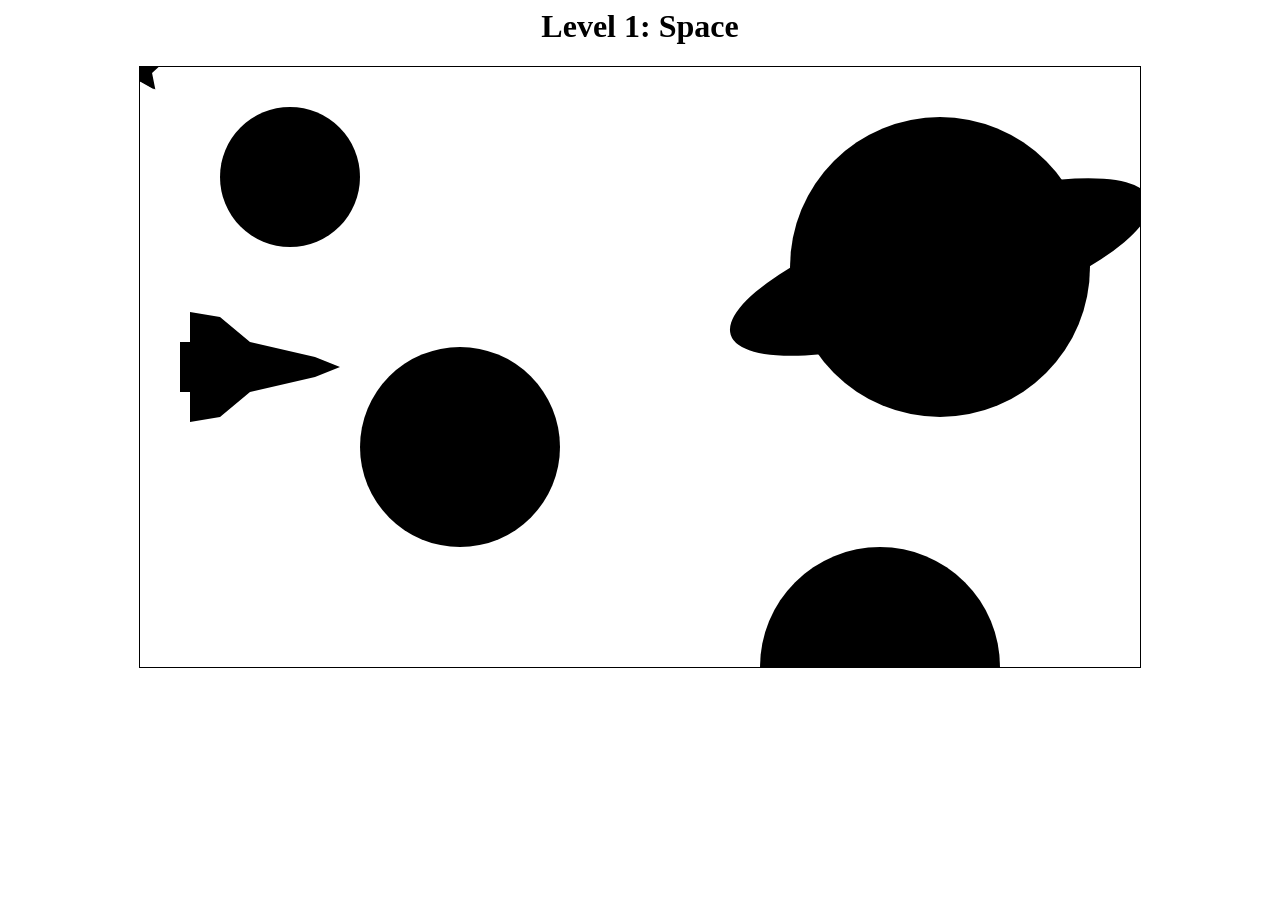
<file: index.html>
<DOCTYPE!>
<html>
<head>
  <link rel="stylesheet" type="text/css" href="finalproject.css">
</head>
  <body>
    <div id="container">
      <h1>
        Level 1: Space
      </h1>
      <canvas id ="myCanvas">
      </canvas>
    </div>
    <script src="finalproject.js"></script>
  </body>
</html>
</file>
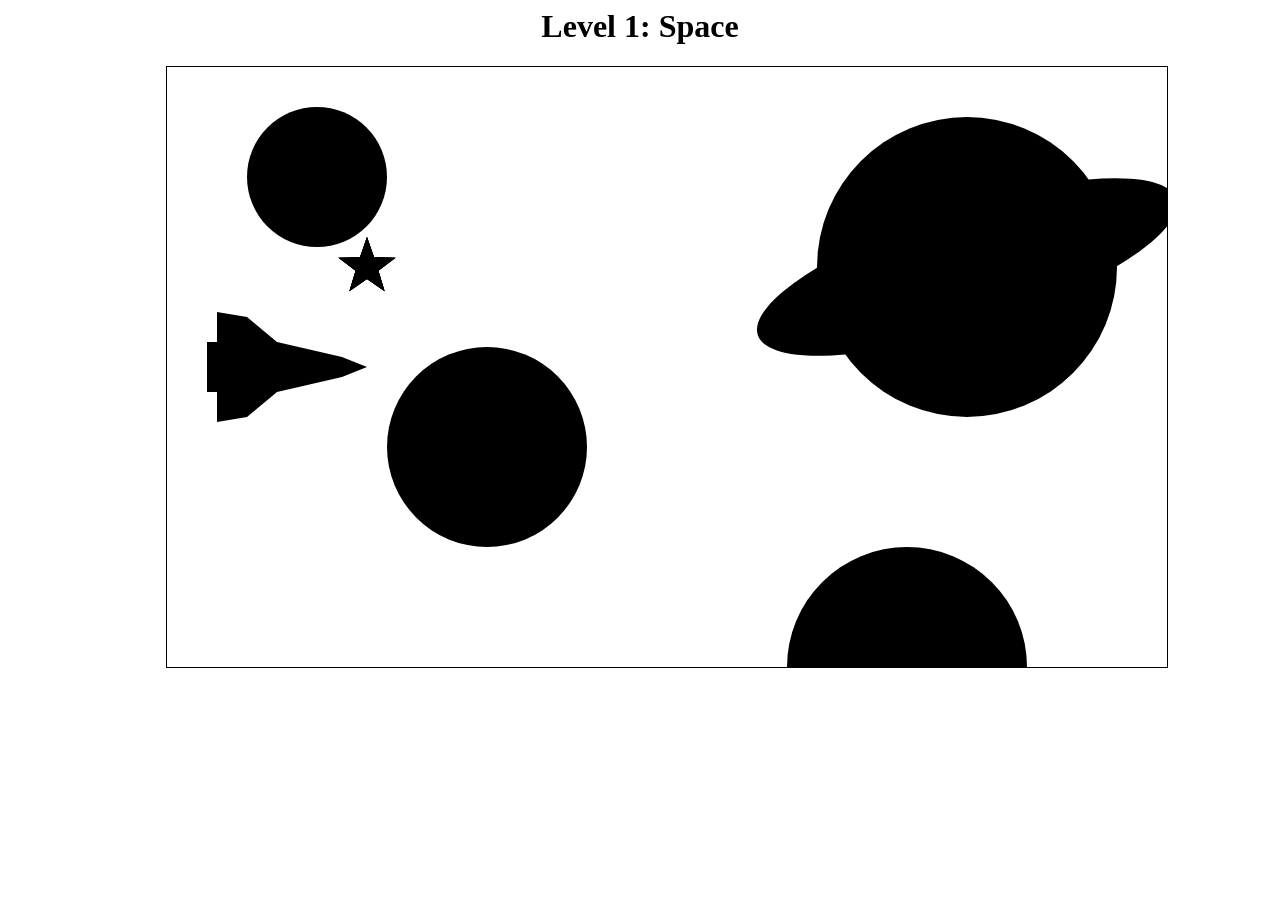
<file: trial.html>
<DOCTYPE!>
<html>
<head>
  <link rel="stylesheet" type="text/css" href="modules.css">
</head>
  <body>
    <div id="container">
      <h1>
        Level 1: Space
      </h1>
      <canvas id ="myCanvas">
      </canvas>
    </div>
    <script src="trial.js"></script>
  </body>
</html>
</file>
<file: finalproject.css>
#container {
  margin: auto;
  width: 90%;
  text-align: center;
}
</file>
<file: modules.css>
#container {
  margin: auto;
  width: 75%;
  text-align: center;
}
</file>
